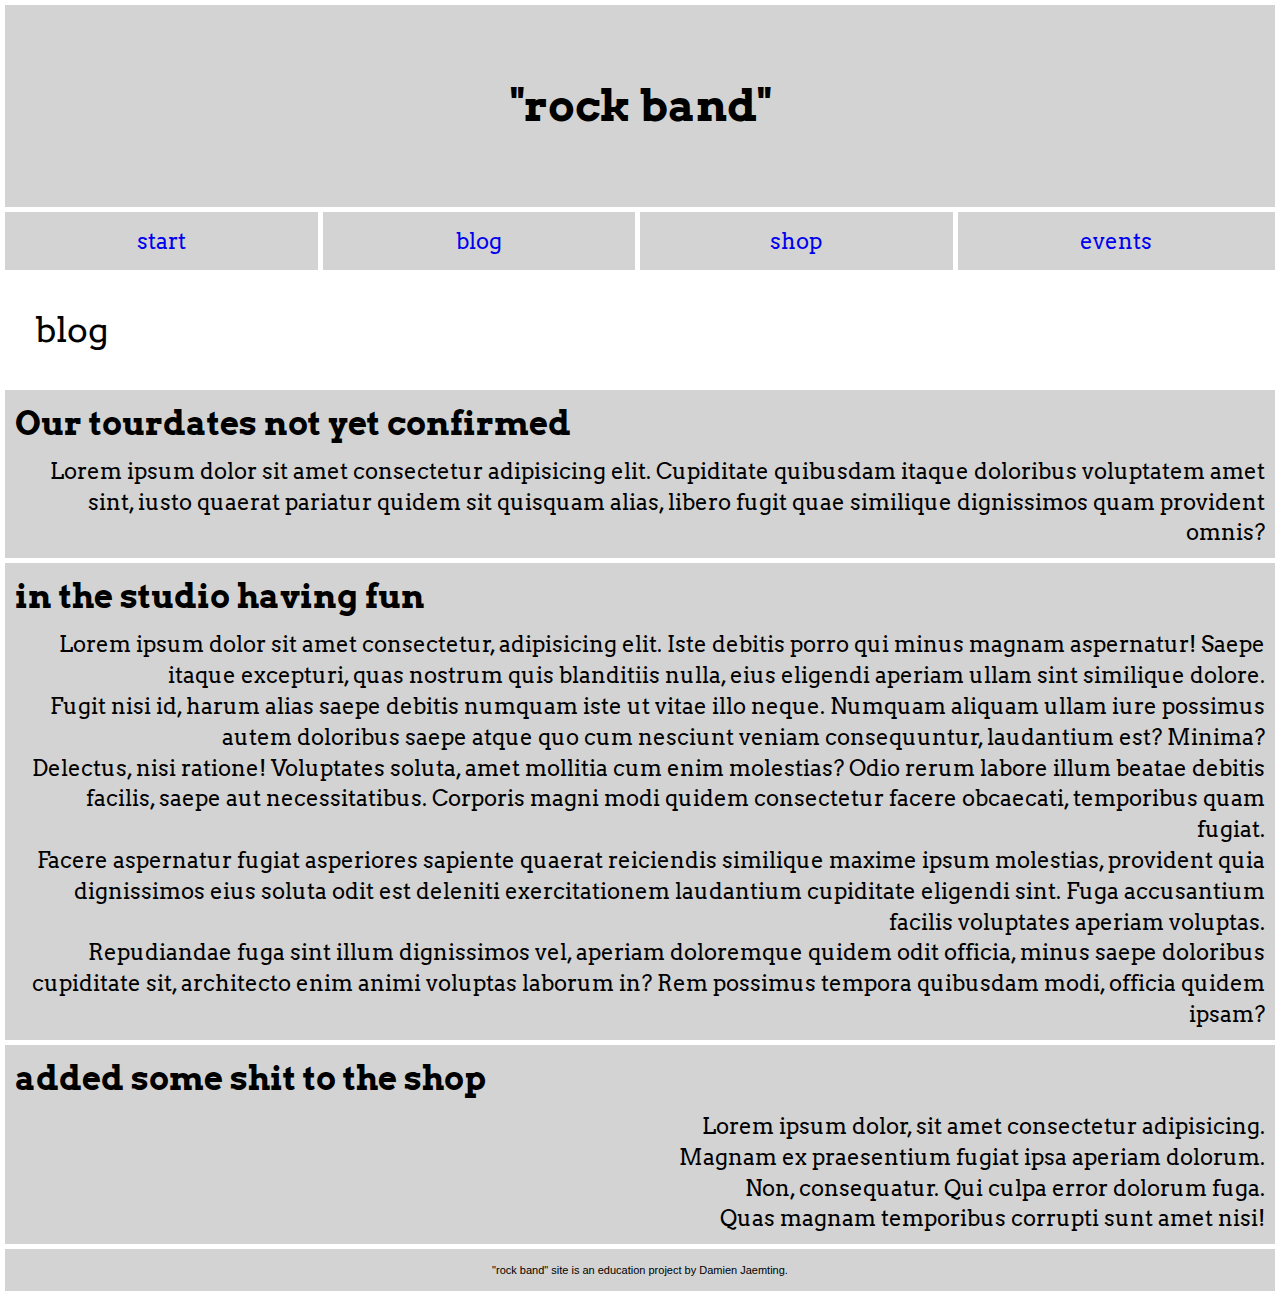
<file: blog.html>
<!DOCTYPE html>
<html lang="sv">
<head>
    <meta charset="UTF-8">
    <meta name="viewport" content="width=device-width, initial-scale=1.0">
    <title>"rock band"</title>
    <link rel="stylesheet" href="css/style.css">
    <link href='https://fonts.googleapis.com/css?family=Arvo' rel='stylesheet'>
</head>
<body>
    <header><h1 class="logo">"rock band"</h1><nav>
        <ul>
            <li><a href="index.html">start</a></li>
            <li><a href="blog.html" class="highligt">blog</a></li>
            <li><a href="shop.html">shop</a></li>
            <li><a href="concerts.html">events</a></li>
    </ul></nav></header>

    <main>
        <p class="subheader">blog</p>
        <article class="blog"><h2>Our tourdates not yet confirmed</h2><p>Lorem ipsum dolor sit amet consectetur adipisicing elit. Cupiditate quibusdam itaque doloribus voluptatem amet sint, iusto quaerat pariatur quidem sit quisquam alias, libero fugit quae similique dignissimos quam provident omnis? </p></a></article>
         <article class="blog"><h2>in the studio having fun</h2><p>Lorem ipsum dolor sit amet consectetur, adipisicing elit. Iste debitis porro qui minus magnam aspernatur! Saepe itaque excepturi, quas nostrum quis blanditiis nulla, eius eligendi aperiam ullam sint similique dolore.</p>
         <p>Fugit nisi id, harum alias saepe debitis numquam iste ut vitae illo neque. Numquam aliquam ullam iure possimus autem doloribus saepe atque quo cum nesciunt veniam consequuntur, laudantium est? Minima?</p>
         <p>Delectus, nisi ratione! Voluptates soluta, amet mollitia cum enim molestias? Odio rerum labore illum beatae debitis facilis, saepe aut necessitatibus. Corporis magni modi quidem consectetur facere obcaecati, temporibus quam fugiat.</p>
         <p>Facere aspernatur fugiat asperiores sapiente quaerat reiciendis similique maxime ipsum molestias, provident quia dignissimos eius soluta odit est deleniti exercitationem laudantium cupiditate eligendi sint. Fuga accusantium facilis voluptates aperiam voluptas.</p>
         <p>Repudiandae fuga sint illum dignissimos vel, aperiam doloremque quidem odit officia, minus saepe doloribus cupiditate sit, architecto enim animi voluptas laborum in? Rem possimus tempora quibusdam modi, officia quidem ipsam?</p></article>
         <article class="blog"><h2>added some shit to the shop</h2><p>Lorem ipsum dolor, sit amet consectetur adipisicing.</p>
         <p>Magnam ex praesentium fugiat ipsa aperiam dolorum.</p>
         <p>Non, consequatur. Qui culpa error dolorum fuga.</p>
         <p>Quas magnam temporibus corrupti sunt amet nisi!</p></article>
        
    <footer>
       <p>"rock band" site is an education project by Damien Jaemting.</p> 
    </footer>
</body>
</html>
</file>
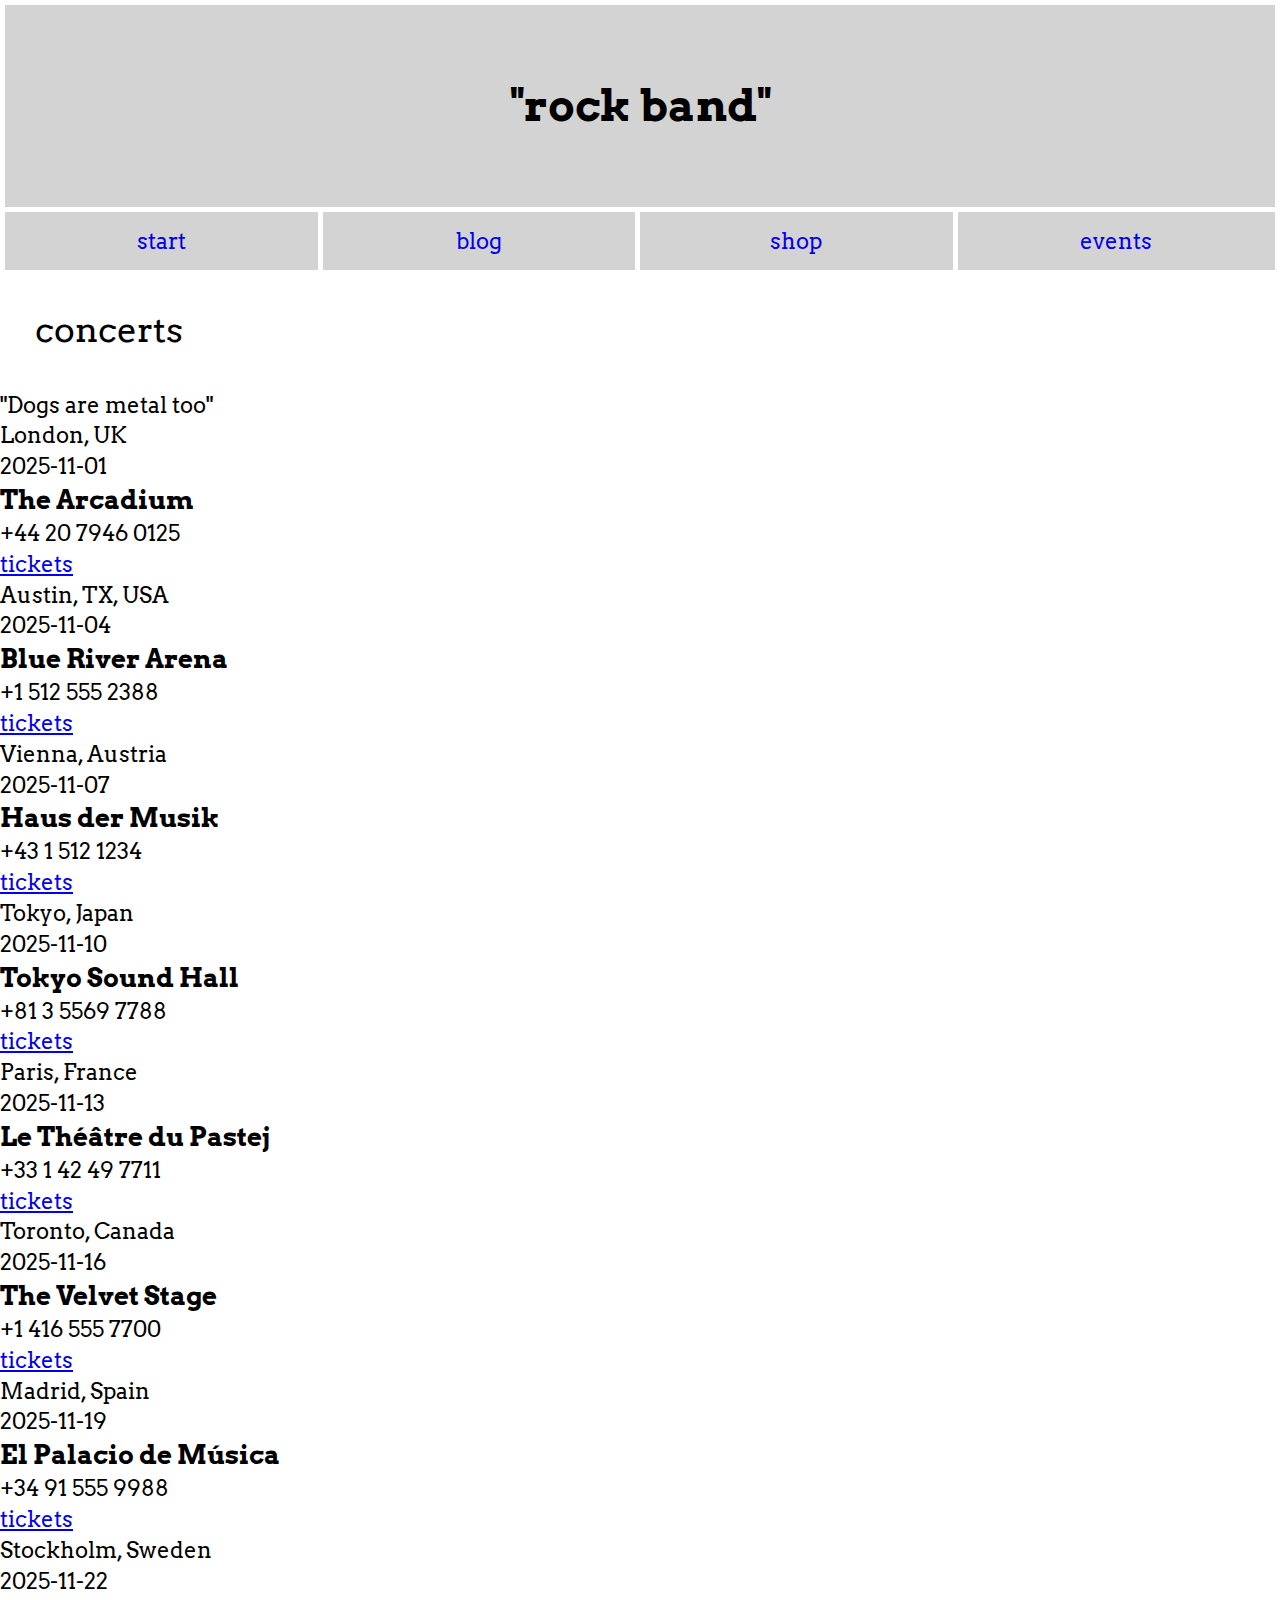
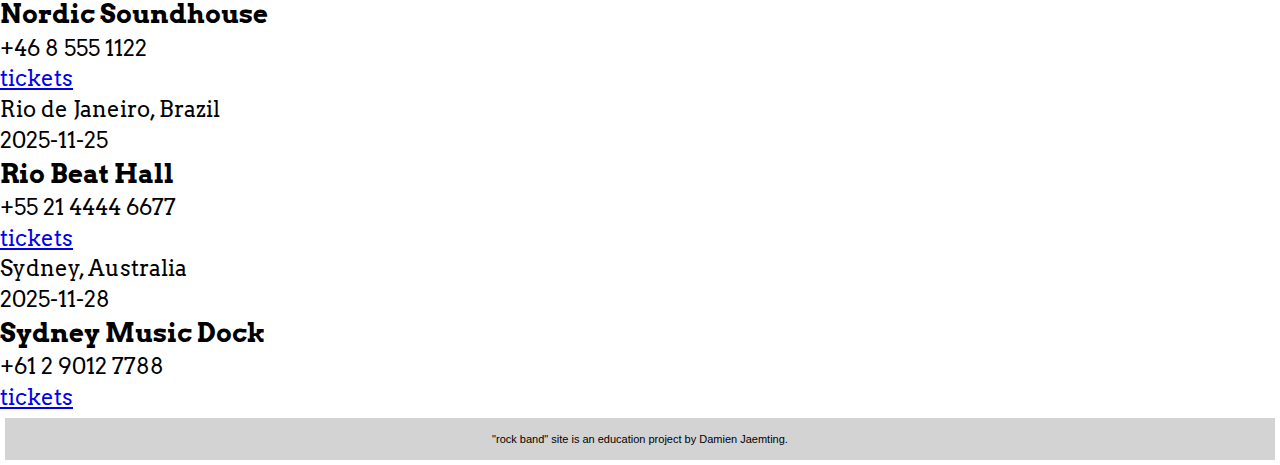
<file: concerts.html>
<!DOCTYPE html>
<html lang="en">

<head>
    <meta charset="UTF-8">
    <meta name="viewport" content="width=device-width, initial-scale=1.0">
    <title>"rock band"</title>
    <link rel="stylesheet" href="css/style.css">
    <link href='https://fonts.googleapis.com/css?family=Arvo' rel='stylesheet'>
</head>

<body>
    <header>
        <h1 class="logo">"rock band"</h1>
        <nav>
            <ul>
                <li><a href="index.html">start</a></li>
                <li><a href="blog.html">blog</a></li>
                <li><a href="shop.html">shop</a></li>
                <li><a href="concerts.html" class="highligt">events</a></li>
            </ul>
        </nav>
    </header>

    <main class="concertsmain">
        <p class="subheader">concerts</p>
        <p class="concertstext">"Dogs are metal too"</p>

        <div class="concert-list">

            <div class="concert">
                <p class="concert-location">London, UK</p>
                <p class="concert-date">2025-11-01</p>
                <h3 class="concert-venue">The Arcadium</h3>
                <p class="concert-phone">+44 20 7946 0125</p>
                <p class="concert-website"><a href="https://www.tickster.com/se/sv/start" target="_blank" title="tickster.com">tickets</a></p>
            </div>

            <div class="concert">
                <p class="concert-location">Austin, TX, USA</p>
                <p class="concert-date">2025-11-04</p>
                <h3 class="concert-venue">Blue River Arena</h3>
                <p class="concert-phone">+1 512 555 2388</p>
                <p class="concert-website"><a href="https://www.tickster.com/se/sv/start" target="_blank" title="tickster.com">tickets</a></p>
            </div>

            <div class="concert">
                <p class="concert-location">Vienna, Austria</p>
                <p class="concert-date">2025-11-07</p>
                <h3 class="concert-venue">Haus der Musik</h3>
                <p class="concert-phone">+43 1 512 1234</p>
                <p class="concert-website"><a href="https://www.tickster.com/se/sv/start" target="_blank" title="tickster.com">tickets</a></p>
            </div>

            <div class="concert">
                <p class="concert-location">Tokyo, Japan</p>
                <p class="concert-date">2025-11-10</p>
                <h3 class="concert-venue">Tokyo Sound Hall</h3>
                <p class="concert-phone">+81 3 5569 7788</p>
                <p class="concert-website"><a href="https://www.tickster.com/se/sv/start" target="_blank" title="tickster.com">tickets</a></p>
            </div>

            <div class="concert">
                <p class="concert-location">Paris, France</p>
                <p class="concert-date">2025-11-13</p>
                <h3 class="concert-venue">Le Théâtre du Pastej</h3>
                <p class="concert-phone">+33 1 42 49 7711</p>
                <p class="concert-website"><a href="https://www.tickster.com/se/sv/start" target="_blank" title="tickster.com">tickets</a></p>
            </div>

            <div class="concert">
                <p class="concert-location">Toronto, Canada</p>
                <p class="concert-date">2025-11-16</p>
                <h3 class="concert-venue">The Velvet Stage</h3>
                <p class="concert-phone">+1 416 555 7700</p>
                <p class="concert-website"><a href="https://www.tickster.com/se/sv/start" target="_blank" title="tickster.com">tickets</a></p>
            </div>

            <div class="concert">
                <p class="concert-location">Madrid, Spain</p>
                <p class="concert-date">2025-11-19</p>
                <h3 class="concert-venue">El Palacio de Música</h3>
                <p class="concert-phone">+34 91 555 9988</p>
                <p class="concert-website"><a href="https://www.tickster.com/se/sv/start" target="_blank" title="tickster.com">tickets</a></p>
            </div>

            <div class="concert">
                <p class="concert-location">Stockholm, Sweden</p>
                <p class="concert-date">2025-11-22</p>
                <h3 class="concert-venue">Nordic Soundhouse</h3>
                <p class="concert-phone">+46 8 555 1122</p>
                <p class="concert-website"><a href="https://www.tickster.com/se/sv/start" target="_blank" title="tickster.com">tickets</a></p>
            </div>

            <div class="concert">
                <p class="concert-location">Rio de Janeiro, Brazil</p>
                <p class="concert-date">2025-11-25</p>
                <h3 class="concert-venue">Rio Beat Hall</h3>
                <p class="concert-phone">+55 21 4444 6677</p>
                <p class="concert-website"><a href="https://www.tickster.com/se/sv/start" target="_blank" title="tickster.com">tickets</a></p>
            </div>

            <div class="concert">
                <p class="concert-location">Sydney, Australia</p>
                <p class="concert-date">2025-11-28</p>
                <h3 class="concert-venue">Sydney Music Dock</h3>
                <p class="concert-phone">+61 2 9012 7788</p>
                <p class="concert-website"><a href="https://www.tickster.com/se/sv/start" target="_blank" title="tickster.com">tickets</a></p>
            </div>

        </div>

    </main>
    <footer>
        <p>"rock band" site is an education project by Damien Jaemting.</p>
    </footer>
</body>

</html>
</file>
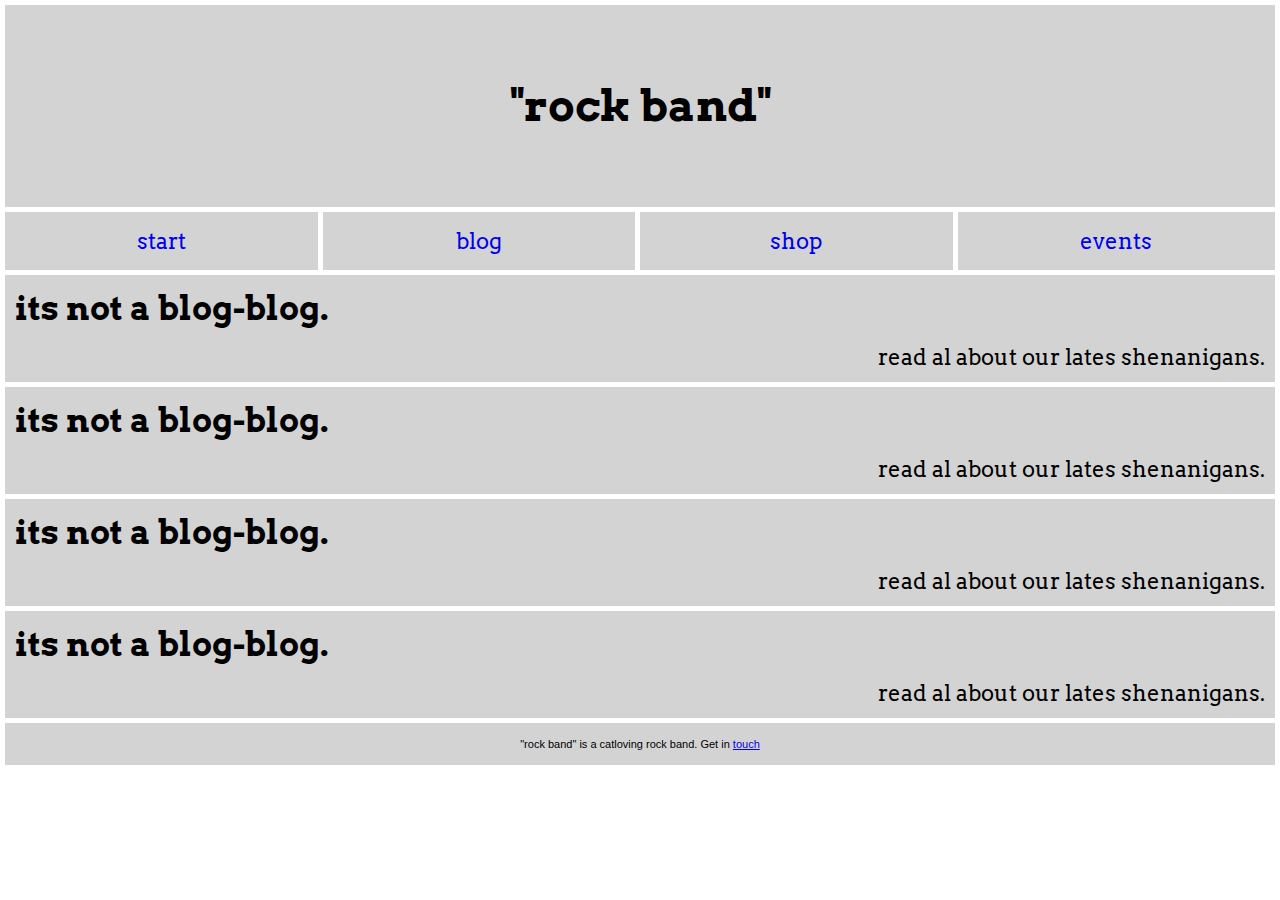
<file: events.html>
<!DOCTYPE html>
<html lang="sv">
<head>
    <meta charset="UTF-8">
    <meta name="viewport" content="width=device-width, initial-scale=1.0">
    <title>"rock band"</title>
    <link rel="stylesheet" href="css/style.css">
    <link href='https://fonts.googleapis.com/css?family=Arvo' rel='stylesheet'>
</head>
<body>
    <header><h1 class="logo">"rock band"</h1><nav>
        <ul>
            <li><a href="index.html" class="highligt">start</a></li>
            <li><a href="blog.html">blog</a></li>
            <li><a href="shop.html">shop</a></li>
            <li><a href="concerts.html">events</a></li>
    </ul></nav></header>

    <main>
        <article><h2>its not a blog-blog. </h2><p>read al about our lates shenanigans. </p></article>
        <article><h2>its not a blog-blog. </h2><p>read al about our lates shenanigans. </p></article>
        <article><h2>its not a blog-blog. </h2><p>read al about our lates shenanigans. </p></article>
        <article><h2>its not a blog-blog. </h2><p>read al about our lates shenanigans. </p></article>

    </main>
    <footer>
       <p>"rock band" is a catloving rock band. Get in <a href="mailto:rockband@nothinghere.com">touch</a> </p> 
    </footer>
</body>
</html>
</file>
<file: css/style.css>
/*här sätter jag själva grund boxen*/
* {
	box-sizing: border-box;
	margin: 0;
	padding: 0;

}

/*lite grundregler/globala*/
body {
	font-family: 'Arvo';
    font-size: 22px;
	line-height: 1.4;
	background-color: white;
	color: black;
    margin: 0px;
	}
.logo {
    padding-top: 70px;
    padding-bottom: 70px;
    background-color: lightgray;
    text-align: center;
    margin: 5px;
    width: auto;
}

ul {
  list-style-type: none;
  margin-left: 5px;
  margin-right: 5px;
  margin-bottom: 5px;
  padding: 0;
  overflow: hidden;
  background-color: lightgray;
  display: flex;
  justify-content: center;
  width: auto;
}
ul li {
  float: left;
  border-right: 5px solid white;
  text-align: center;
  width: 25%;
}

ul li:last-child {
  border-right: none;
}


ul li a {
  display: block;
  text-align: center;
  padding: 14px 14px;
  text-decoration: none;
  margin: 0px;
  
}
ul li a:visited {
color: black;
  
}
ul li a:active {
color: black;
background-color: darkgrey;
  
}
.subheader {
    font-size: 1.6em;
    margin: 5px;
    padding: 30px;
    text-align: left;
}

article {
    margin: 5px;
    padding: 10px;
    background-color: lightgray;
}

article h2{
    padding-bottom: 10px;
}
article p{
    text-align: right;
}


/*satte grundregler för hur sidfoten ska se ut */

footer {
	background-color: lightgray;
    margin: 5px;
    text-align: center;
	padding: 10px;
	line-height: 2;
    font-size: 0.5em;
     font-family: Arial, Helvetica, sans-serif;

}



/*min första specifika media query, tablet inom dessa måt får dessa regler. 
använde mig av dublba css grids eftersom min bilder var inom ytterliggare en DIV tag.*/


@media (min-width: 768px) and (max-width: 1023px) {
	.main {
		display: grid;
		margin-top: 0;
		grid-template-columns: 1fr 1fr;
		grid-template-areas:
			"header general"
			"images images"
			"images images"
			"specifics blank"
	}

	/*behövde justera marginalen längst upp*/
	body {
		margin-top: 0;
	}

	/*detta var bängligt. först sätter jag vart i mitt "övre" grid denna klass ska sitta, sen skapade jag ett nytt grid för att placera ut bilderna */
	.images {
		grid-area: images;
		display: grid;
		grid-template-areas:
			"image1 image2"
			"image3 image4";
		grid-template-columns: 1fr 1fr;
		grid-template-rows: auto auto;

		/*här sätter jag ut bilderna i mitt undre grid. */
	}

	#students {
		grid-area: image1;
		padding: 1rem;
		border-radius: 35px;
	}

	#meeting {
		grid-area: image2;
		padding: 1rem;
		border-radius: 35px;
	}

	#devices {
		grid-area: image3;
		padding: 1rem;
		border-radius: 35px;
	}

	#screencode {
		grid-area: image4;
		padding: 1rem;
		border-radius: 35px;
	}

	/*nya reglar för denna klass*/
	.about-us {
		grid-area: header;
		padding: 2rem;
		padding-left: 0;
		margin: 2rem;
		margin-left: 0;

	}

	/*nya reglar för denna klass*/
	.general-information {
		grid-area: general;
		display: block;
		background-color: #007BFF;
		color: white;
		padding: 2rem;
		margin: 2rem;
		margin-top: 0;

		border-bottom-left-radius: 70px;
		line-height: 2;
	}

	/*nya reglar för denna klass*/
	.specific-information {
		grid-area: specifics;
		padding: 2rem;
		margin: 2rem;
		margin-left: 0;
		width: 80%;

	}
}

/*denna media query fångar upp alla med högre upplösning en den angiva. 
Därmed har vi regler för alla även om inte mobilen är angiven specifikt.*/

@media (min-width: 1024px) {
	.main {
		display: grid;
		margin: 0;
		padding: 0;
		grid-template-columns: 1fr 1fr;
		grid-template-areas:
			"header general"
			"images images"
			"specifics specifics"

	}

	/*behlövde återigen justera marginalerna*/
	body {
		margin: 0;
		padding: 0;
	}

	/*samma här, grid i en grid.*/
	.images {
		grid-area: images;
		display: grid;
		grid-template-columns: repeat(4, 1fr);
		gap: 1rem;
		width: 100%;
	}

	/*här sätter jag reglerna för mina bilder */
	.images img {
		width: 50%;
		aspect-ratio: 1/1;
		object-fit: cover;
		object-position: center;
		border-radius: 35px;
		display: block;
		margin: 0 auto;
	}

	/*nya reglar för denna klass*/
	.about-us {
		grid-area: header;
		padding: 3rem;
		margin: 2rem;
		margin-top: 5rem;
		margin-left: 0;
	}

	.about-us h1 {
		margin-bottom: 1rem;
		letter-spacing: -2px;

	}

	/*nya reglar för denna klass*/
	.general-information {
		grid-area: general;
		display: block;
		background-color: #007BFF;
		color: #ffffff;
		text-decoration: none;
		line-height: 1.4;
		font-size: 1em;
		font-weight: lighter;
		font-style: normal;
		padding: 2rem 2rem 2rem 5rem;
		margin: 0rem;
        margin-bottom: 2rem;
		
		border-bottom-left-radius: 70px;

	}

	/*nya regler för denna klass med rubrik och lista*/
	.general-information li {
		font-size: 1em;
		line-height: 1.4;
		list-style: none;
		margin: 0.5rem 0;
		font-weight: lighter;
		font-style: normal;
		padding: 1%;
	}

	.general-information h2 {
		color: #ffffff;
		text-decoration: none;
		margin-bottom: 5%;
		line-height: 1.4;
		font-size: 1em;
		font-weight: lighter;
		font-style: normal;
		padding: 1%;
	}

	/*nya regler för denna klass med rubrik och lista*/
	.specific-information {
		grid-area: specifics;
		padding: 4rem;
		margin: 2rem;
		margin-left: 0;
		margin-right: 25rem;
	}

	.specific-information li {
		margin: 0.5rem 0;
		padding: 0%;
		font-size: 0.9em;
		line-height: 1.4;
		list-style: none;
		margin: ;
		font-weight: lighter;
	}


}
</file>
